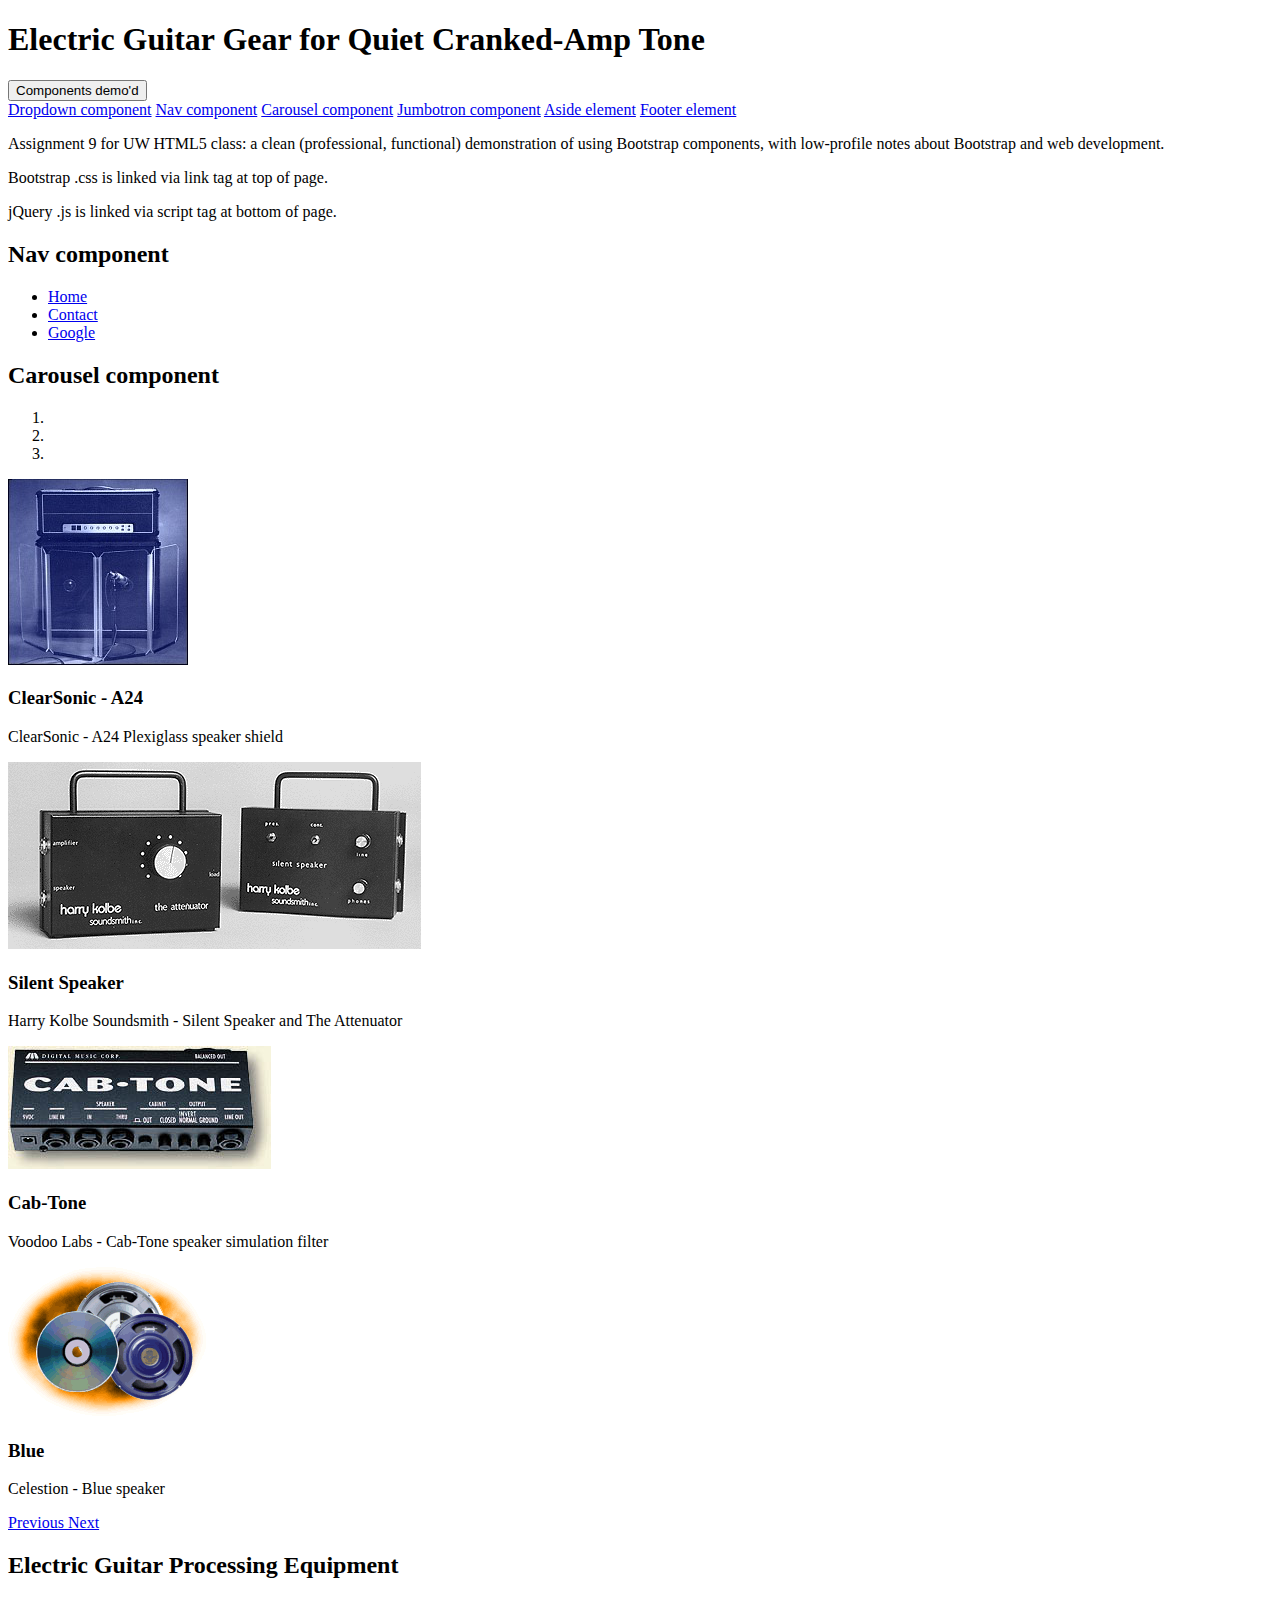
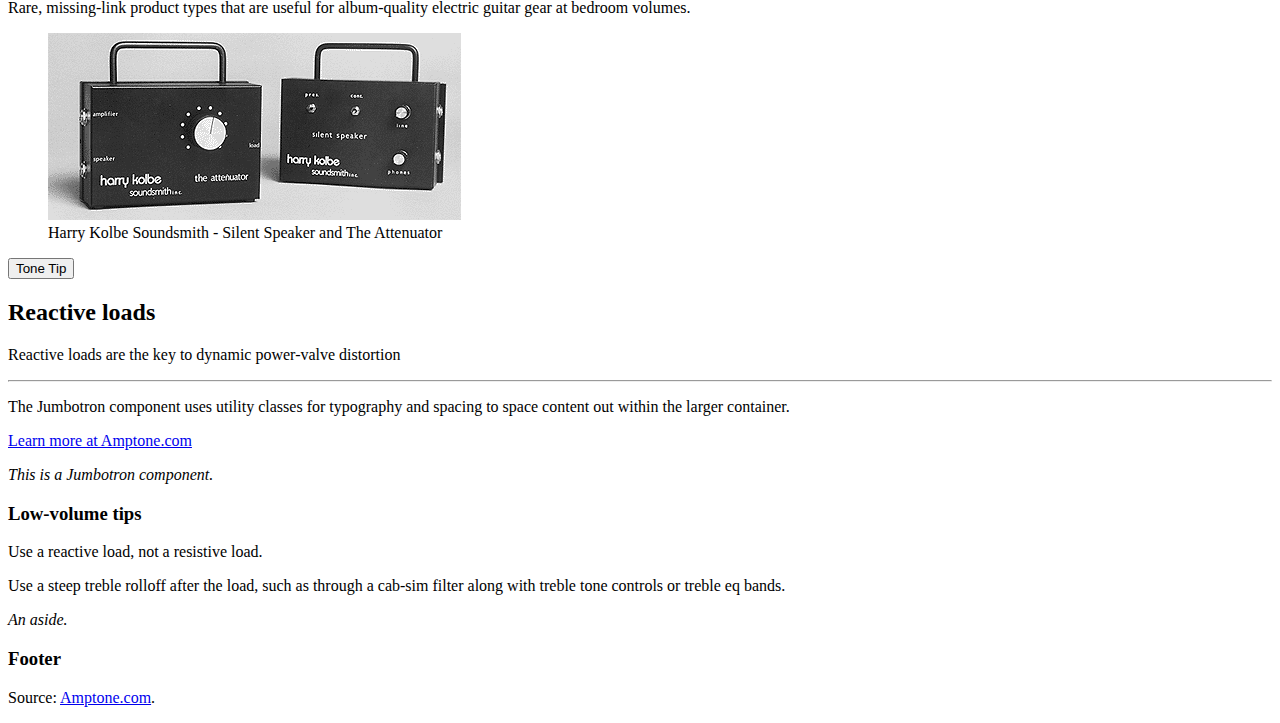
<file: index.html>
<!DOCTYPE html>
<html lang="en">
<head>
  <meta charset="utf-8" />
  <title>Bootstrap Demo</title>
  <link rel="stylesheet"
        href="https://maxcdn.bootstrapcdn.com/bootstrap/4.0.0-beta.2/css/bootstrap.min.css" 
        integrity="sha384-PsH8R72JQ3SOdhVi3uxftmaW6Vc51MKb0q5P2rRUpPvrszuE4W1povHYgTpBfshb" 
        crossorigin="anonymous">
  <!-- for Bootstrap, to ensure proper rendering and touch zooming: -->
  <meta name="viewport" content="width=device-width, initial-scale=1">
</head>
<body>
  <div class="container">
    <header>
      <h1>Electric Guitar Gear for Quiet Cranked-Amp Tone</h1>
      
      <div class="dropdown">
        <button class="btn btn-secondary dropdown-toggle" type="button" id="dropdownMenuButton" data-toggle="dropdown" aria-haspopup="true" aria-expanded="false">
          Components demo'd
        </button>
        <div class="dropdown-menu" aria-labelledby="dropdownMenuButton">
          <a class="dropdown-item" href="#">Dropdown component</a>
          <a class="dropdown-item" href="#nav">Nav component</a>
          <a class="dropdown-item" href="#carousel">Carousel component</a>
          <a class="dropdown-item" href="#jumbotron">Jumbotron component</a>
          <a class="dropdown-item" href="#aside">Aside element</a>
          <a class="dropdown-item" href="#footer">Footer element</a>
        </div>
      </div>
      
      <p>
        Assignment 9 for UW HTML5 class: a clean (professional, functional) demonstration of using Bootstrap components, with low-profile notes about Bootstrap and web development.
      </p>
      <p>
        Bootstrap .css is linked via link tag at top of page.
      </p>
      <p>
        jQuery .js is linked via script tag at bottom of page.
      </p>
  <!--    
  http://getbootstrap.com/getting-started/
  http://getbootstrap.com/components

  The new page can contain any content, such as:
  o  One of your skills/interests outside of web development
  o  Profile of a developer you find inspiring
  o  List of links to web development learning resources
  o  Information about a web development topic you find interesting. 

  It should be at least 80 lines of HTML long (whitespace lines don't count). 
  -->

  <nav id="nav">
    <h2>Nav component</h2>
    <!-- http://getbootstrap.com/docs/4.0/components/navs/#base-nav -->
    <ul class="nav">
      <li class="nav-item">
        <a class="nav-link active" href="index.html">Home</a>
      </li>
      <li class="nav-item">
        <a class="nav-link" href="#">Contact</a>
      </li>
      <li class="nav-item">
        <a class="nav-link" href="http://google.com/" target="_blank">Google</a>
      </li>
    </ul>    
  </nav>

  <!-- http://getbootstrap.com/docs/4.0/components/carousel/ -->
  <h2 id="carousel">Carousel component</h2>
  <section class="carou">
    <div id="carouselExampleIndicators" class="carousel slide" data-ride="carousel">
      <ol class="carousel-indicators">
        <li data-target="#carouselExampleIndicators" data-slide-to="0" class="active"></li>
        <li data-target="#carouselExampleIndicators" data-slide-to="1"></li>
        <li data-target="#carouselExampleIndicators" data-slide-to="2"></li>
      </ol>
      <div class="carousel-inner">
        <div class="carousel-item active">
          <img class="d-block w-100" src="images/CS-A2-4.JPG" alt="First slide">
          <div class="carousel-caption d-none d-md-block">
            <h3>ClearSonic - A24</h3>
            <p>ClearSonic - A24 Plexiglass speaker shield</p>
          </div>
        </div>
        <div class="carousel-item">
          <img class="d-block w-100" src="images/ATTSPICE.GIF" alt="Second slide">
          <div class="carousel-caption d-none d-md-block">
            <h3>Silent Speaker</h3>
            <p>Harry Kolbe Soundsmith - Silent Speaker and The Attenuator</p>
          </div>
        </div>
        <div class="carousel-item">
          <img class="d-block w-100" src="images/CABTONE.JPG" alt="Third slide">
          <div class="carousel-caption d-none d-md-block">
            <h3>Cab-Tone</h3>
            <p>Voodoo Labs - Cab-Tone speaker simulation filter</p>
          </div>
        </div>
        <div class="carousel-item">
          <img class="d-block w-100" src="images/celestionbluecd.gif" alt="Third slide">
          <div class="carousel-caption d-none d-md-block">
            <h3>Blue</h3>
            <p>Celestion - Blue speaker</p>
          </div>
        </div>
      </div>
      <a class="carousel-control-prev" href="#carouselExampleIndicators" role="button" data-slide="prev">
        <span class="carousel-control-prev-icon" aria-hidden="true"></span>
        <span class="sr-only">Previous</span>
      </a>
      <a class="carousel-control-next" href="#carouselExampleIndicators" role="button" data-slide="next">
        <span class="carousel-control-next-icon" aria-hidden="true"></span>
        <span class="sr-only">Next</span>
      </a>
    </div>
  </section>

    </header>

    <article id="article">
      <h2>Electric Guitar Processing Equipment</h2>
      <p>
        Rare, missing-link product types that are useful for album-quality electric guitar gear at bedroom volumes.
      </p>

      <figure>
        <img  src="images/ATTSPICE.GIF">
        <figcaption>Harry Kolbe Soundsmith - Silent Speaker and The Attenuator</figcaption>
      </figure>
      
      <button type="button" class="btn btn-info pink" data-toggle="dropdown" aria-expanded="false">Tone Tip</button>

      <!-- http://getbootstrap.com/docs/4.0/components/jumbotron/ -->
      <div class="jumbotron" id="jumbotron">
        <h2 class="display-3">Reactive loads</h2>
        <p class="lead">
          Reactive loads are the key to dynamic power-valve distortion
        </p>
        <hr class="my-4">
        <p>
          The Jumbotron component uses utility classes for typography and spacing to space content out within the larger container.
        </p>
        <p class="lead">
          <a class="btn btn-primary btn-lg" href="http://amptone.com" role="button">Learn more at Amptone.com</a>
        </p>
      <p>
        <em>This is a Jumbotron component.</em>
      </p>
      </div>
    </article>

    <aside id="aside">
      <h3>Low-volume tips</h3>
      <p>
        Use a reactive load, not a resistive load.
      </p>
      <p>
        Use a steep treble rolloff after the load, such as through a cab-sim filter along with treble tone controls or treble eq bands.
      </p>
      <p>
        <em>An aside.</em>
      </p>
    </aside>

    <footer id="footer">
      <h3>Footer</h3>
      <p>
        Source: <a href="http://amptone.com">Amptone.com</a>.
      </p>
    </footer>
  </div>

  <!--added scripts: jquery, popper, bootstrap -->
  <script src="https://code.jquery.com/jquery-3.2.1.slim.min.js" integrity="sha384-KJ3o2DKtIkvYIK3UENzmM7KCkRr/rE9/Qpg6aAZGJwFDMVNA/GpGFF93hXpG5KkN" crossorigin="anonymous"></script>

  <script src="https://cdnjs.cloudflare.com/ajax/libs/popper.js/1.12.3/umd/popper.min.js" integrity="sha384-vFJXuSJphROIrBnz7yo7oB41mKfc8JzQZiCq4NCceLEaO4IHwicKwpJf9c9IpFgh" crossorigin="anonymous"></script>

  <script src="https://maxcdn.bootstrapcdn.com/bootstrap/4.0.0-beta.2/js/bootstrap.min.js" integrity="sha384-alpBpkh1PFOepccYVYDB4do5UnbKysX5WZXm3XxPqe5iKTfUKjNkCk9SaVuEZflJ" crossorigin="anonymous"></script>
</body>
</html>
</file>
